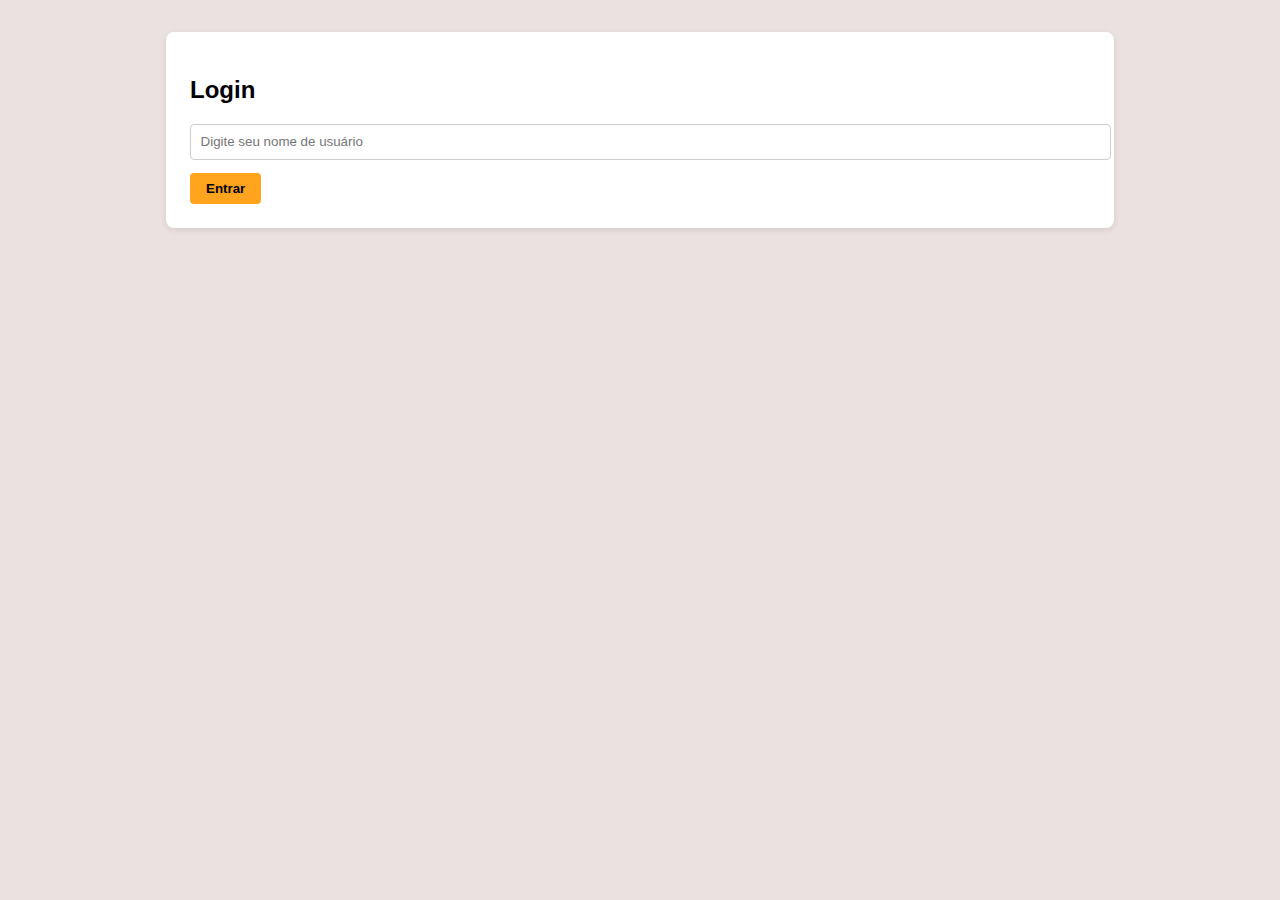
<file: index.html>
<!DOCTYPE html>
<html lang="pt-br">
<head>
  <meta charset="UTF-8">
  <meta name="viewport" content="width=device-width, initial-scale=1.0">
  <title>Projeto Market</title>
  <link rel="stylesheet" href="css/style.css">
</head>

<body>
  <div id="tela-login">
    <h2>Login</h2>
    <input type="text" id="campo-usuario" placeholder="Digite seu nome de usuário">
    <button onclick="fazerLogin()">Entrar</button>
  </div>

  <div id="aplicativo" style="display:none;">
    <header>
      <h1>Bem-vindo ao Mercadinho Digital</h1>
      <button onclick="fazerLogout()">Sair</button>
    </header>

    <section id="catalogo">
      <h2>Catálogo de Produtos</h2>
      <div id="lista-produtos"></div>
    </section>

    <section id="carrinho">
      <h2>Carrinho de Compras</h2>
      <ul id="itens-carrinho"></ul>
      <p>Total: R$ <span id="total-carrinho">0.00</span></p>
      <button onclick="abrirCheckout()">Finalizar Compra</button>
    </section>

    <section id="tela-checkout" style="display:none;">
      <h2>Checkout</h2>
      <label>Método de pagamento:
        <select id="metodo-pagamento">
          <option value="pix">PIX</option>
          <option value="cartao">Cartão de Crédito</option>
          <option value="boleto">Boleto</option>
        </select>
      </label>
      <input type="text" id="campo-endereco" placeholder="Endereço para entrega">
      <button onclick="confirmarPedido()">Confirmar Pedido</button>
    </section>
  </div>

  <script src="js/script.js"></script>
</body>

</html>
</file>
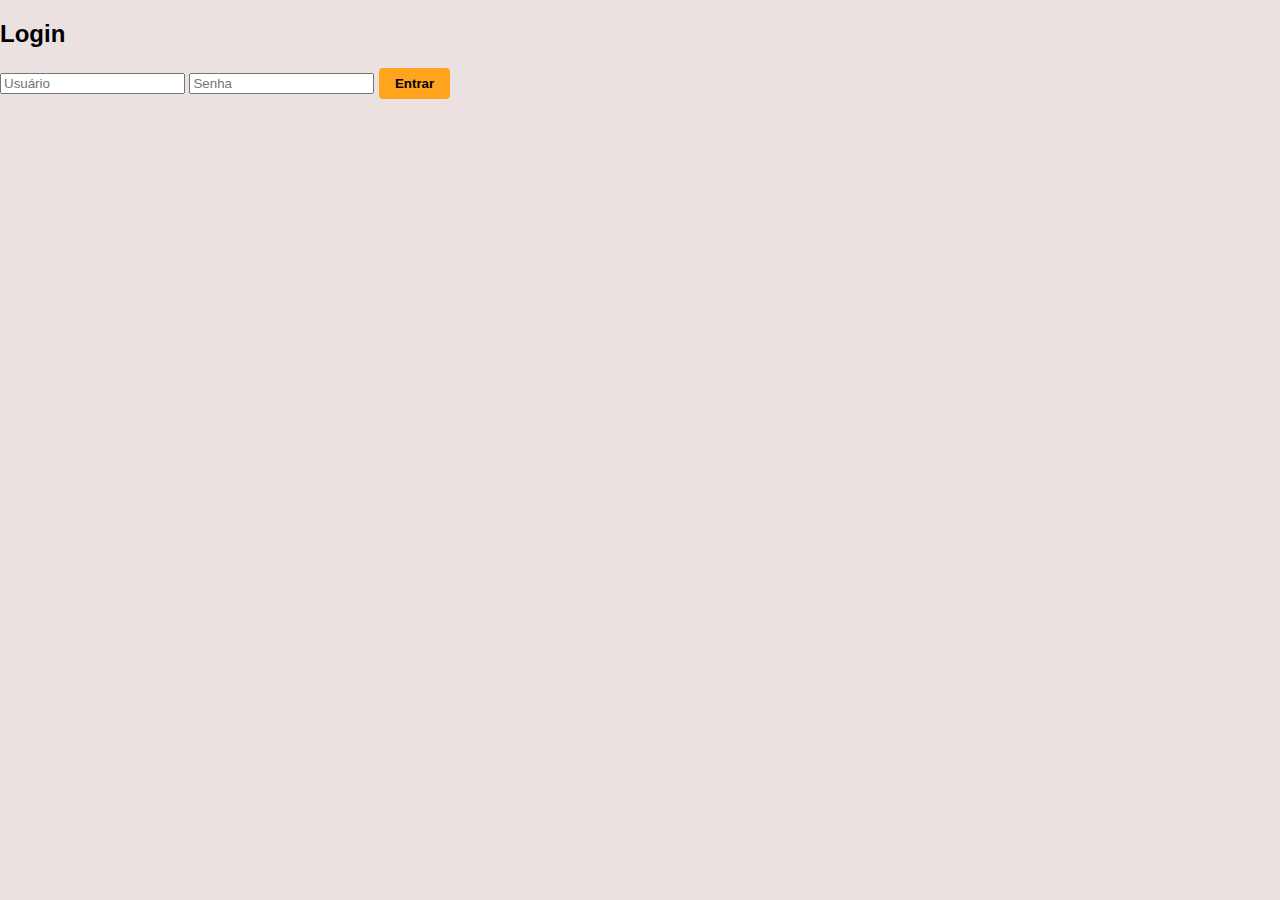
<file: login.html>
<!DOCTYPE html>
<html lang="pt-BR">
<head>
  <meta charset="UTF-8">
  <meta name="viewport" content="width=device-width, initial-scale=1.0">
  <title>Login - Mercadinho</title>
  <link rel="stylesheet" href="css/style.css">
</head>
<body>
  <div id="login">
    <h2>Login</h2>
    <input type="text" id="usuario" placeholder="Usuário">
    <input type="password" id="senha" placeholder="Senha">
    <button onclick="logar()">Entrar</button>
  </div>

  <script>
    function logar() {
      const user = document.getElementById('usuario').value;
      const senha = document.getElementById('senha').value;

      if (user === "cliente" && senha === "123") {
        localStorage.setItem("logado", "true");
        window.location.href = "index.html";
      } else {
        alert("Usuário ou senha inválidos.");
      }
    }
  </script>
  <script src="js/script.js"></script>
</body>
</html>
</file>
<file: css/style.css>
body {
  font-family: Arial, sans-serif;
  margin: 0;
  padding: 0;
  background-color: #ebe1e1;
}

header {
  background-color: #232f3e;
  color: white;
  padding: 1rem;
  display: flex;
  justify-content: space-between;
  align-items: center;
}

header h1 {
  margin: 0;
  font-size: 1.5rem;
}

button {
  background-color: #ffa41c;
  border: none;
  padding: 0.5rem 1rem;
  cursor: pointer;
  font-weight: bold;
  border-radius: 4px;
  transition: background-color 0.2s;
}

button:hover {
  background-color: #ff8f00;
}

#tela-login,
#catalogo,
#carrinho,
#tela-checkout {
  max-width: 900px;
  margin: 2rem auto;
  padding: 1.5rem;
  background-color: #fff;
  border-radius: 8px;
  box-shadow: 0 2px 6px rgba(0, 0, 0, 0.1);
}

#tela-login input,
#tela-checkout input,
#tela-checkout select {
  display: block;
  width: 100%;
  margin: 0.8rem 0;
  padding: 0.6rem;
  border: 1px solid #ccc;
  border-radius: 4px;
}

#lista-produtos {
  display: grid;
  grid-template-columns: repeat(auto-fill, minmax(220px, 1fr));
  gap: 1.5rem;
}

.produto {
  background-color: #fff;
  border: 1px solid #ddd;
  padding: 1rem;
  border-radius: 6px;
  display: flex;
  flex-direction: column;
  justify-content: space-between;
  box-shadow: 0 1px 3px rgba(0, 0, 0, 0.1);
}

.produto img {
  width: 100%;
  height: 180px;
  object-fit: contain;
  margin-bottom: 0.5rem;
}

.produto h3 {
  font-size: 1rem;
  margin: 0.5rem 0;
}

.produto p {
  font-size: 0.85rem;
  color: #555;
  flex-grow: 1;
  overflow: hidden;
  text-overflow: ellipsis;
  max-height: 3.6em;
  line-height: 1.2em;
}

.produto strong {
  margin: 0.5rem 0;
  font-size: 1.1rem;
  color: #b12704;
}

#itens-carrinho {
  list-style: none;
  padding: 0;
  margin: 0;
}

#itens-carrinho li {
  padding: 0.5rem 0;
  display: flex;
  justify-content: space-between;
  align-items: center;
  border-bottom: 1px solid #eee;
}

#itens-carrinho li button {
  background-color: #e53935;
  color: white;
  padding: 0.3rem 0.6rem;
  border-radius: 3px;
  font-size: 0.8rem;
  border: none;
}

#itens-carrinho li button:hover {
  background-color: #c62828;
}

@media (max-width: 600px) {
  header {
    flex-direction: column;
    align-items: flex-start;
  }

  #lista-produtos {
    grid-template-columns: 1fr;
  }
}
</file>
